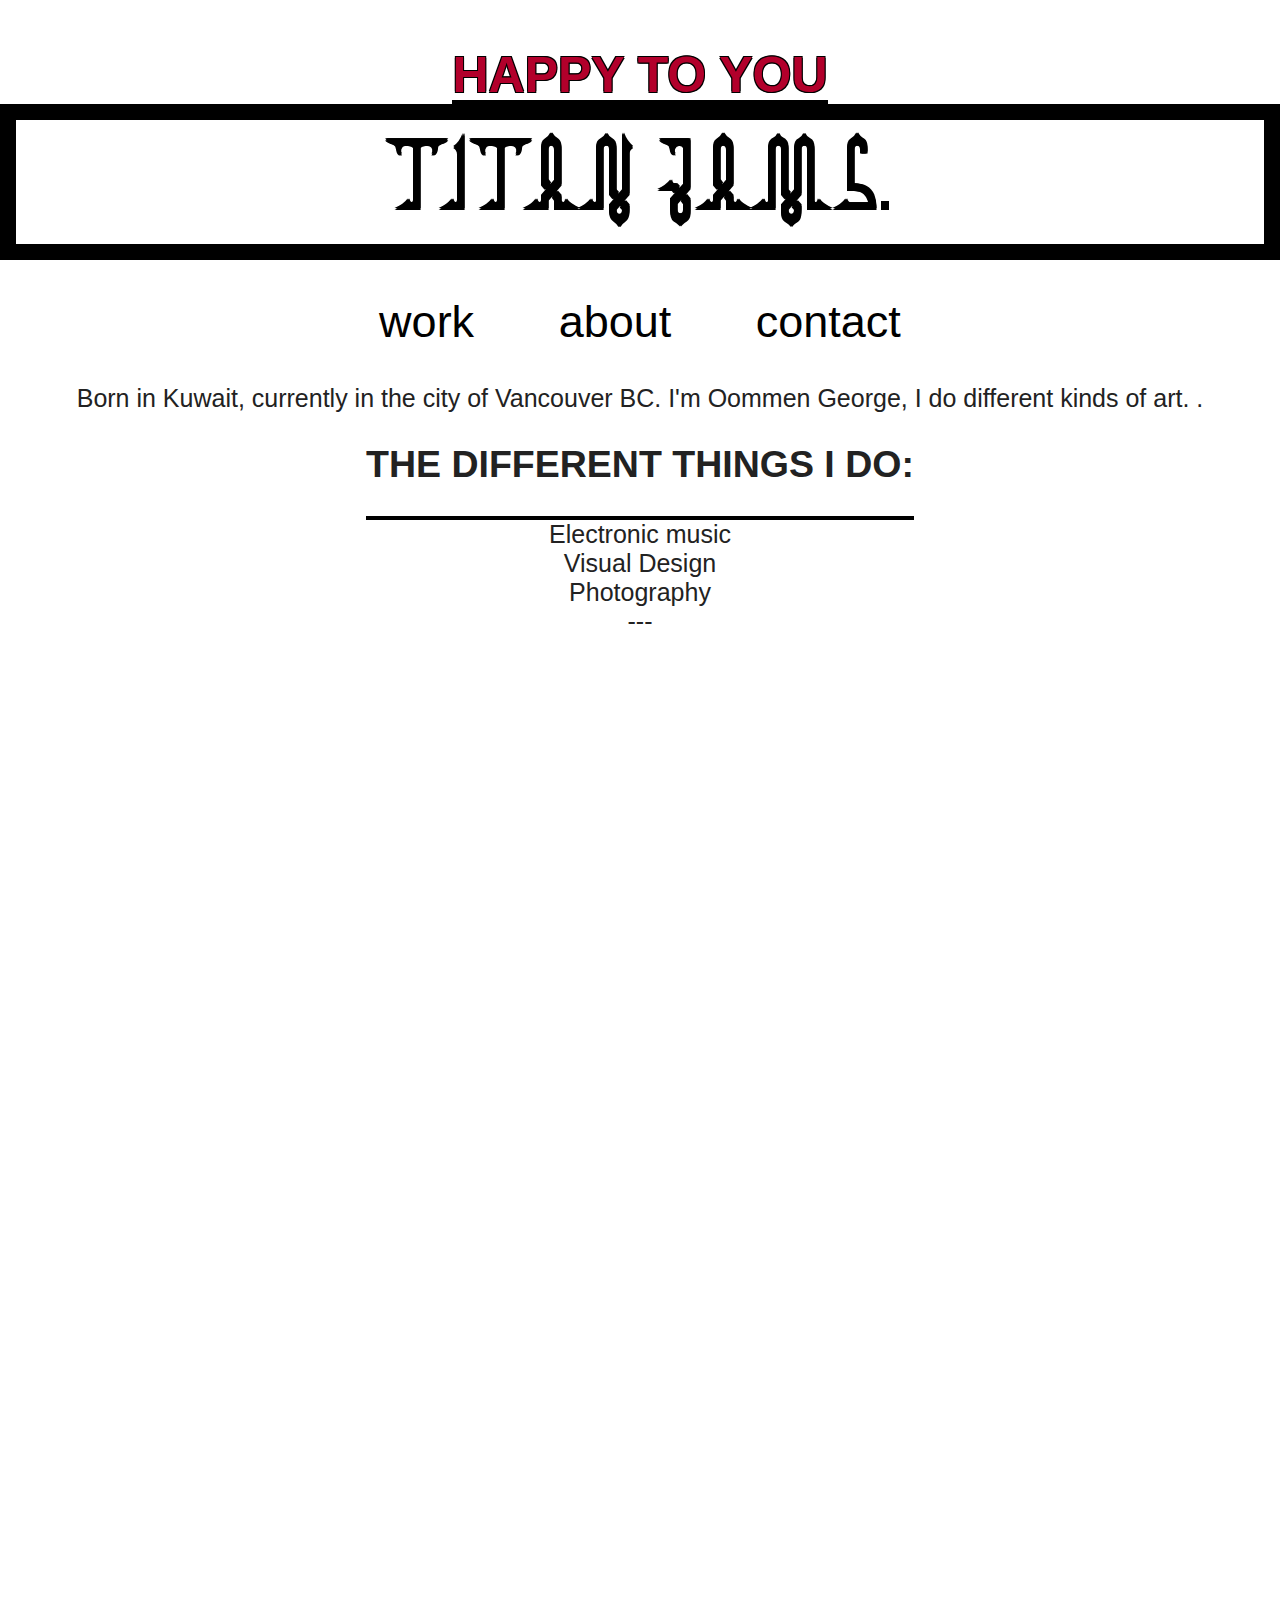
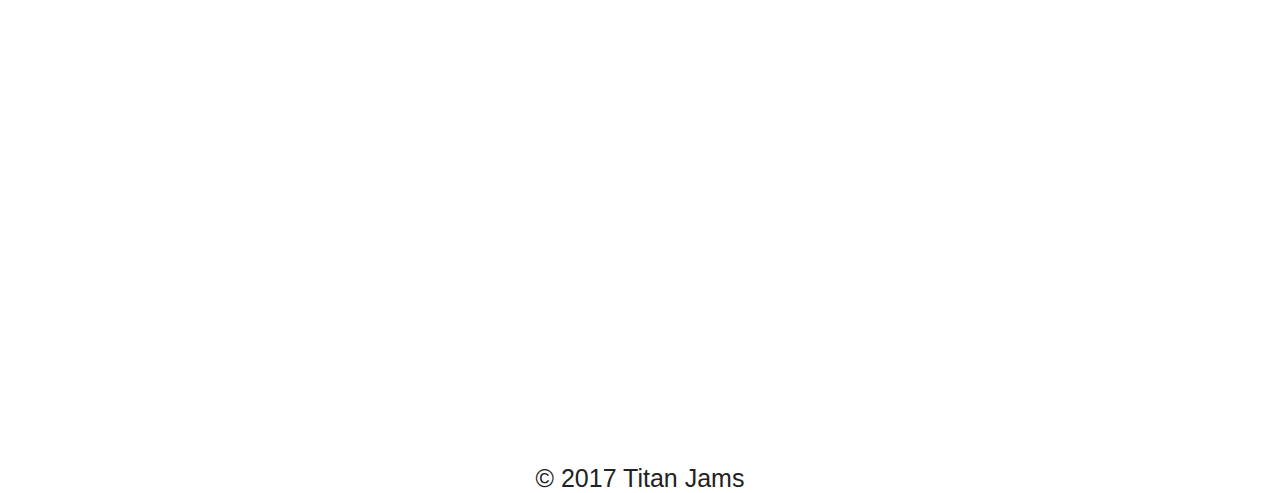
<file: index.html>
<!DOCTYPE html>
<html>
<head>
      <meta charset="utf-8">
      <title>The Social sounds</title>
      <link rel="stylesheet" type="text/css" href="style.css">
</head>
<body>
	<header>
		<h1>HAPPY TO YOU</h1>
	      	<p id="slogan">TITAN JAMS.</p>
	      	<nav>
	      		<a href="#">work</a>
	      		<a href="#">about</a>
	      		<a href="#">contact</a>
	      	</nav>
	</header>
      <section id="about">
            <p>Born in Kuwait, currently in the city of Vancouver BC. I'm Oommen George, I do different kinds of art. . </p>
      </section>
      <section id="Works">
            <h2>The different things I do:</h2>
            <ul>
            	  <li>Electronic music</li>
            	  <li>Visual Design</li>
            	  <li>Photography</li>
            	  <li> --- </li>
            </ul>
      </section>
	<div class="row clearfix">
		<div class="col-1-2"></div>
		<div class="col-1-2"></div>
	</div><!-- /.row -->
      <section id="music">
            <!--<audio controls="">
			<source src="audio/xxx.mp3" type="audio/mpeg">
		</audio>-->
		<!--<iframe width="100%" height="450" scrolling="no" frameborder="no" src="https://w.soundcloud.com/player/?url=https%3A//api.soundcloud.com/users/25630536&amp;color=ff5500&amp;auto_play=false&amp;hide_related=false&amp;show_comments=true&amp;show_user=true&amp;show_reposts=false"></iframe>-->
		<iframe width="490px" height="450px" scrolling="no" frameborder="no" src="https://w.soundcloud.com/player/?url=https%3A//api.soundcloud.com/tracks/192928458&amp;auto_play=false&amp;hide_related=false&amp;show_comments=true&amp;show_user=true&amp;show_reposts=false&amp;visual=true"></iframe>
		<iframe width="490px" height="450px" scrolling="no" frameborder="no" src="https://w.soundcloud.com/player/?url=https%3A//api.soundcloud.com/tracks/193445982&amp;auto_play=false&amp;hide_related=false&amp;show_comments=true&amp;show_user=true&amp;show_reposts=false&amp;visual=true"></iframe>
		<iframe width="490px" height="450px" scrolling="no" frameborder="no" src="https://w.soundcloud.com/player/?url=https%3A//api.soundcloud.com/tracks/192377066&amp;auto_play=false&amp;hide_related=false&amp;show_comments=true&amp;show_user=true&amp;show_reposts=false&amp;visual=true"></iframe>
		<iframe width="490px" height="450px" scrolling="no" frameborder="no" src="https://w.soundcloud.com/player/?url=https%3A//api.soundcloud.com/tracks/179932858&amp;auto_play=false&amp;hide_related=false&amp;show_comments=true&amp;show_user=true&amp;show_reposts=false&amp;visual=true"></iframe>
		<iframe width="490px" height="450px" scrolling="no" frameborder="no" src="https://w.soundcloud.com/player/?url=https%3A//api.soundcloud.com/tracks/192089036&amp;auto_play=false&amp;hide_related=false&amp;show_comments=true&amp;show_user=true&amp;show_reposts=false&amp;visual=true"></iframe>
		<iframe width="490px" height="450px" scrolling="no" frameborder="no" src="https://w.soundcloud.com/player/?url=https%3A//api.soundcloud.com/tracks/185466953&amp;auto_play=false&amp;hide_related=false&amp;show_comments=true&amp;show_user=true&amp;show_reposts=false&amp;visual=true"></iframe>
		
      </section>
      <section id="design">
            
      </section>
      <section id="photography">
            
      </section>
        <footer>
        	<p>&copy; 2017 Titan Jams</p>
        </footer>
</body>
</html>
</file>
<file: style.css>
*{ margin:0; padding:0; box-sizing:border-box; }

@font-face
{font-family:alpha kufi regular;
 src:url("alpha kufi regular.ttf");
 	
 }
body{
	text-align:center;
	color:#222;
	font-size:25px;
	font-family: arial,helvetica, sans-serif;
}
h1,h2{
	font-family: georgia, sans-serif;
	text-transform: uppercase;
	border-bottom: 4px solid black;
	display: inline-block;
}

h1{
	margin-top: 1em;
	font-size:  2em;
	line-height: 1em;
	color:#B2002B;
	text-shadow:
		-1px -1px 0 #000,
		0px -1px 0 #000,
		1px -1px 0 #000,
		-1px 1px 0 #000,
		0px 1px 0 #000,
		1px 1px 0 #000;
}

h2{
	font-size: 1.5em;
	padding: .8em 0;
}
 
#slogan {
	font-size:80px;
	color:#000;
	font-family:'alpha kufi regular'; 
	font-style:;
	border:.2em #000 solid;
	color:#000;
	display:block;
	margin-top:;
	padding:.2em 0;
	text-align:center;
	text-shadow:
	    -1px -1px 0 #000,
	    0px -1px 0 #000,
	    1px -1px 0 #000,
	    -1px 1px 0 #000,
	    0px 1px 0 #000,
	    1px 1px 0 #000;
}
#works{
	margin-top: 2em;
}


ul{
	list-style: none;
	margin:0;
	padding bottom: 1.5em;
}
/* grid */
nav{
	font-size: 1.8em;
	text-align: center;
	background-color: #FFFFFF;
}
nav a{
	text-decoration: none;
	color: black;
    margin:.8em;
    display: inline-block;
}

.row {
	margin: 0 -10px;
	margin-bottom: 20px;
}
.row:last-child {
	margin-bottom: 0;
}
[class*="col-"] {
	padding: 10px;
}

@media all and ( max-width: 600px ) {
	.col-2-3 {
	    float: left;
	    width: 66.66%;
	  }
	#music {
		text-align: center;
		float:left;
		margin:.5%;
		padding:1em 2em 1em 1em;
		width:490px;
	}
	footer{
		text-align: center;
		padding: 1em 0;
		clear: both;
	}
}
</file>
